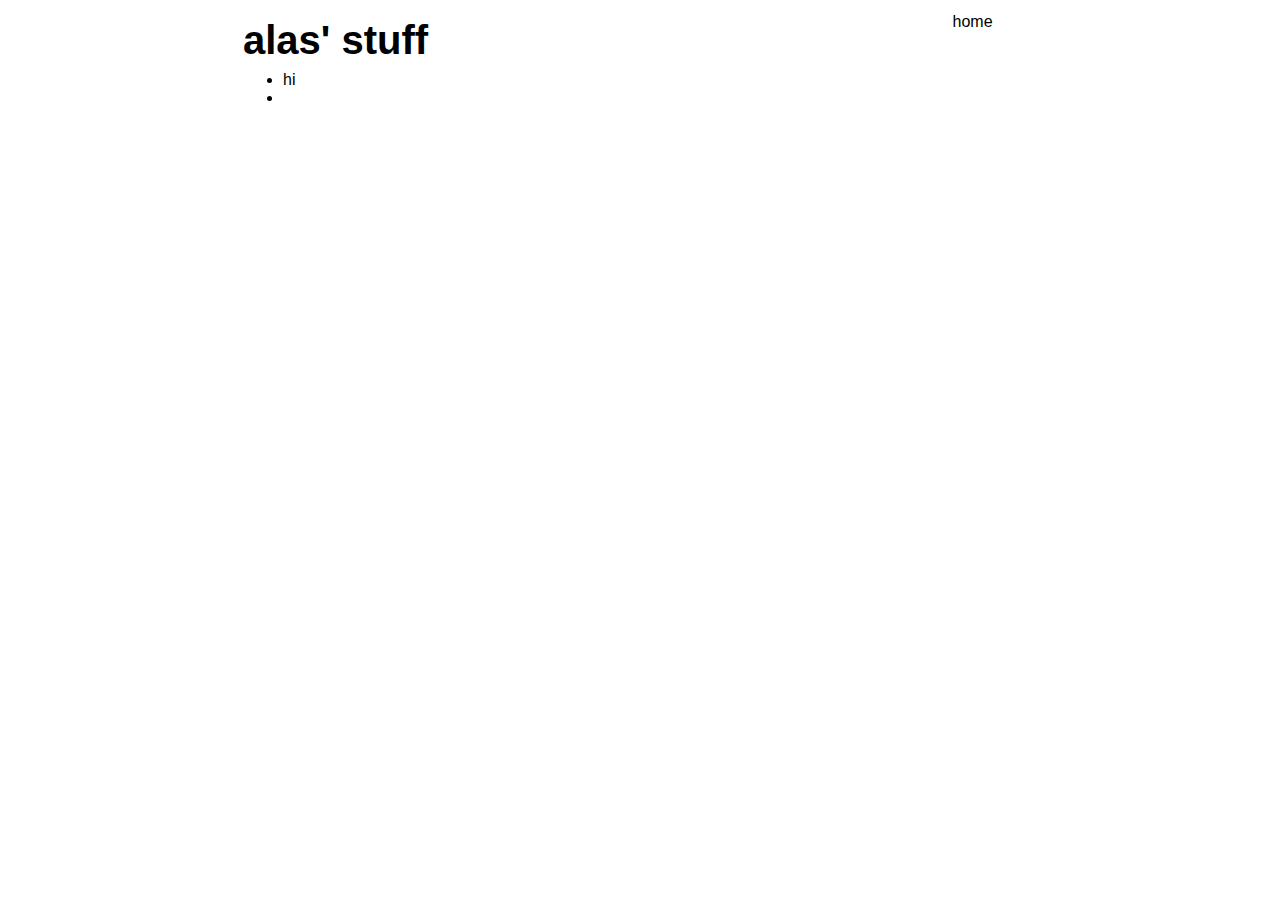
<file: index.html>
<html>
    <head>
        <title>eyrd.ga</title>
        <link rel="stylesheet" type="text/css" href="style.css" />
    </head>
    <body>
        <table class="main">
            <tr class="header">
            <td class="header">
                <p>alas' stuff</p>
            </td>
            <td class="headerlinks">
                <a class="header" href="/">home</a>&nbsp;<a class="header" href=""></a>
            </td>
            </tr>
            <tr>
                <td>
                    <ul>
                        <li>hi</li>
                        <li></li>
                    </ul>
                    <ul></ul>
                </td>
            </tr>
            <tr>
            <td>
                <p></p>
            </td>
            </tr>
        </table>
    </body>
</html>
</file>
<file: style.css>
table.main {
	font-family: Arial, Helvetica, sans-serif;
	font-size: 16px;
	margin-left: auto;
	margin-right: auto;
	margin-top: 10px;
	width: 800px;
}
table.dl {
	width: 300px;
	text-align: center;
}
td.header {
	text-align: left;
	font-size: 40px;
	font-weight: bold;
	line-height: 54px;
}
td.headerlinks {
	float: right;
}
td.aboutname {
	width: 40%;
}
a:link, a:visited {
	color: #2E8B57;
	text-decoration: none;
}
a.header:link, a.header:visited {
	color: black;
	text-decoration: none;
	margin-right: 20px;
}

a:link:hover, a:visited:hover {
	color: black;
	text-decoration: underline;
}
a.dl {
	font-weight: bold;
}
a.page-link{
	
}
.big {
	font-size: 32px;
}
li.main {
	margin-bottom: 5px;
}
tr.modlist{
	line-height:20px;
}
</file>
